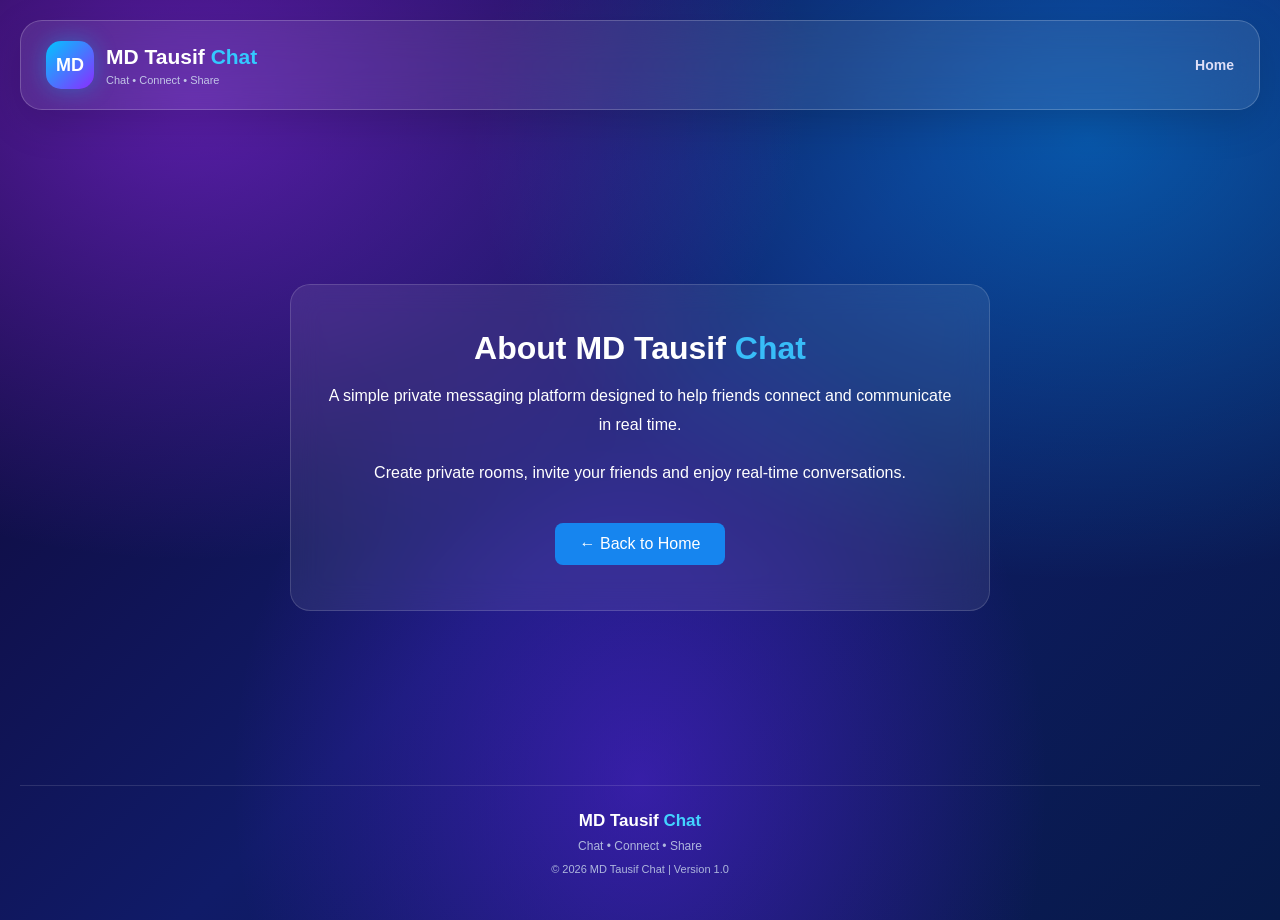
<file: about.html>
<!DOCTYPE html>
<html lang="en">

<head>
    <meta charset="UTF-8">
    <meta name="viewport" content="width=device-width, initial-scale=1.0">

    <title>About | MD Tausif Chat</title>

    <link rel="stylesheet" href="style.css">

    <style>
        .about-page {
            min-height: 75vh;
            display: flex;
            align-items: center;
            justify-content: center;
            padding: 40px 20px;
        }

        .about-card {
            width: 100%;
            max-width: 700px;
            padding: 45px 30px;
            text-align: center;
            border-radius: 20px;
            background: rgba(255, 255, 255, 0.08);
            backdrop-filter: blur(15px);
            border: 1px solid rgba(255, 255, 255, 0.15);
        }

        .about-card h1 {
            font-size: 32px;
            margin-bottom: 15px;
        }

        .about-card h1 span {
            color: #38bdf8;
        }

        .about-card p {
            line-height: 1.8;
            margin-bottom: 20px;
        }

        .about-back {
            display: inline-block;
            margin-top: 15px;
            padding: 12px 25px;
            border-radius: 8px;
            background: #1685ef;
            color: white;
            text-decoration: none;
        }

        .about-footer {
            text-align: center;
            padding: 25px 15px;
        }

        .about-footer small {
            display: block;
            margin-top: 10px;
        }
    </style>

</head>

<body>

    <div class="chat-container">

        <header class="navbar">

            <a href="index.html" class="brand">

                <div class="logo">MD</div>

                <div class="brand-text">
                    <h2>MD Tausif <span>Chat</span></h2>
                    <p>Chat • Connect • Share</p>
                </div>

            </a>

            <nav class="desktop-nav">
                <a href="index.html">Home</a>
            </nav>

        </header>


        <main class="about-page">

            <div class="about-card">

                <h1>
                    About MD Tausif <span>Chat</span>
                </h1>

                <p>
                    A simple private messaging platform designed
                    to help friends connect and communicate in real time.
                </p>

                <p>
                    Create private rooms, invite your friends
                    and enjoy real-time conversations.
                </p>

                <a href="index.html" class="about-back">
                    ← Back to Home
                </a>

            </div>

        </main>


        <footer class="about-footer">

            <div class="footer-brand">
                MD Tausif <span>Chat</span>
            </div>

            <p>Chat • Connect • Share</p>

            <small>
                © 2026 MD Tausif Chat | Version 1.0
            </small>

        </footer>

    </div>

</body>
</html>
</file>
<file: style.css>
/* =====================================================
   MD TAUSIF CHAT
   COMPLETE ORGANIZED CSS
   Desktop + Tablet + Mobile
===================================================== */


/* =====================================================
   1. GLOBAL
===================================================== */

* {
    margin: 0;
    padding: 0;
    box-sizing: border-box;
}

[hidden] {
    display: none !important;
}

html {
    scroll-behavior: smooth;
    scroll-padding-top: 100px;
}

body {
    font-family: Arial, sans-serif;
    min-height: 100vh;
    color: #ffffff;

    background:
        radial-gradient(ellipse at 15% 10%, rgba(150, 45, 255, 0.55), transparent 40%),
        radial-gradient(ellipse at 85% 15%, rgba(0, 160, 255, 0.45), transparent 40%),
        radial-gradient(ellipse at 50% 85%, rgba(105, 35, 255, 0.45), transparent 45%),
        linear-gradient(135deg, #10052f, #101b68, #071a49);

    background-attachment: scroll;
    padding: 20px;
    overflow-x: clip;
}

a {
    color: inherit;
    text-decoration: none;
}

button,
input {
    font-family: inherit;
}


/* =====================================================
   2. MAIN CONTAINER
===================================================== */

.chat-container {
    width: 100%;
    max-width: 1250px;
    margin: auto;
}


/* =====================================================
   3. GLASS EFFECT
===================================================== */

.navbar,
.room-option,
.feature-card,
.step-card,
.room-section,
.about-section {
    background: rgba(255, 255, 255, 0.09);
    border: 1px solid rgba(255, 255, 255, 0.2);

    backdrop-filter: blur(20px);
    -webkit-backdrop-filter: blur(20px);

    box-shadow: 0 12px 40px rgba(0, 0, 0, 0.15);
}


/* =====================================================
   4. NAVBAR
===================================================== */

  .navbar {
    min-height: 90px;
    padding: 15px 25px;

    border-radius: 22px;

    display: flex;
    align-items: center;
    justify-content: space-between;
    gap: 20px;

    position: sticky;
    top: 15px;
    z-index: 1000;
}







.brand {
    display: flex;
    align-items: center;
    gap: 12px;
    flex-shrink: 0;
}

.logo {
    width: 48px;
    height: 48px;

    border-radius: 15px;

    display: flex;
    align-items: center;
    justify-content: center;

    background: linear-gradient(135deg, #00c6ff, #8b2cff);

    color: white;
    font-size: 18px;
    font-weight: 900;

    box-shadow: 0 0 22px rgba(0, 198, 255, 0.35);
}

.brand-text h2 {
    font-size: 21px;
    white-space: nowrap;
}

.brand-text h2 span {
    color: #34c9ff;
}

.brand-text p {
    color: #c2c5e7;
    font-size: 11px;
    margin-top: 5px;
}

.desktop-nav {
    display: flex;
    align-items: center;
    gap: 25px;
}

.desktop-nav a {
    color: #dedff7;
    font-size: 14px;
    font-weight: 600;

    transition: 0.3s;
    position: relative;
}

.desktop-nav a:hover,
.desktop-nav a.active {
    color: #42d4ff;
}

.desktop-nav a::after {
    content: "";

    position: absolute;
    bottom: -8px;
    left: 0;

    width: 0;
    height: 2px;

    background: #38d5ff;
    transition: 0.3s;
}

.desktop-nav a:hover::after,
.desktop-nav a.active::after {
    width: 100%;
}

.nav-actions {
    display: flex;
    align-items: center;
    gap: 10px;
}

.nav-create,
.nav-join {
    padding: 12px 17px;

    border-radius: 30px;

    font-size: 13px;
    font-weight: bold;
    white-space: nowrap;

    transition: 0.3s;
}

.nav-create {
    background: linear-gradient(110deg, #00aaff, #852bff);

    border: 1px solid rgba(255,255,255,0.4);

    box-shadow: 0 0 20px rgba(70, 90, 255, 0.4);
}

.nav-join {
    border: 1px solid rgba(255,255,255,0.5);
    background: rgba(255,255,255,0.07);
}

.nav-create:hover,
.nav-join:hover {
    transform: translateY(-3px);
}


/* =====================================================
   5. MOBILE MENU
===================================================== */

/* =====================================================
   5. MOBILE MENU - GLASS SIDEBAR
===================================================== */

/* ======================================
   MOBILE SIDEBAR - ANIMATED GLASS
====================================== */

.mobile-menu {
    display: none;
    position: relative;
    z-index: 9999;
}

/* HAMBURGER BUTTON */

.mobile-menu-toggle {
    width: 42px;
    height: 42px;

    border: 1px solid rgba(255,255,255,0.3);
    border-radius: 12px;

    background: transparent;

    display: flex;
    flex-direction: column;
    justify-content: center;
    align-items: center;
    gap: 5px;

    cursor: pointer;
    position: relative;
    z-index: 10002;
}

.mobile-menu-toggle span {
    width: 19px;
    height: 2px;

    background: white;
    border-radius: 5px;

    transition: transform 0.35s ease, opacity 0.35s ease;
}

/* HAMBURGER TO CROSS */

.mobile-menu.is-open .mobile-menu-toggle span:first-child {
    transform: translateY(7px) rotate(45deg);
}

.mobile-menu.is-open .mobile-menu-toggle span:nth-child(2) {
    opacity: 0;
}

.mobile-menu.is-open .mobile-menu-toggle span:last-child {
    transform: translateY(-7px) rotate(-45deg);
}

/* SIDEBAR */

.mobile-menu-content {
    display: flex !important;
    flex-direction: column;
    gap: 14px;

    position: fixed;
    top: 85px;
    right: 15px;

    width: min(300px, 86vw);
    max-height: calc(100vh - 105px);
    overflow-y: auto;

    padding: 20px;
    border-radius: 20px;

    background: rgba(255,255,255,0.055);
    border: 1px solid rgba(255,255,255,0.18);

    backdrop-filter: blur(28px);
    -webkit-backdrop-filter: blur(28px);

    box-shadow: 0 20px 60px rgba(0,0,0,0.35);

    opacity: 0;
    visibility: hidden;
    pointer-events: none;

    transform: translateX(40px) scale(0.96);

    transition:
        opacity 1s ease,
        transform 1s ease,
        visibility 1s ease;

    z-index: 10001;
}

/* OPEN */

.mobile-menu.is-open .mobile-menu-content {
    opacity: 1;
    visibility: visible;
    pointer-events: auto;

    transform: translateX(0) scale(1);

    transition:
        opacity 1s ease,
        transform 1s ease,
        visibility 0s;
}

/* HEADING */

.sidebar-heading {
    padding-bottom: 14px;
    border-bottom: 1px solid rgba(255,255,255,0.14);
}

.sidebar-heading h3 {
    color: white;
    font-size: 20px;
    margin-bottom: 5px;
}

.sidebar-heading p {
    color: rgba(255,255,255,0.6);
    font-size: 12px;
}

/* SECTIONS */

.sidebar-section {
    display: flex;
    flex-direction: column;
    gap: 5px;
}

.sidebar-section > a {
    display: block;
    padding: 12px;
    border-radius: 10px;

    color: #eeeeff;
    font-size: 14px;
    text-decoration: none;

    transition: background 0.2s ease;
}

.sidebar-section > a:hover {
    background: rgba(255,255,255,0.12);
}

.sidebar-section-title {
    color: rgba(255,255,255,0.5);
    font-size: 10px;
    font-weight: bold;
    letter-spacing: 1.5px;
    padding: 5px 10px;
}

/* ROOM BUTTONS */

.mobile-menu-content .mobile-create {
    background: linear-gradient(
        110deg,
        rgba(0,170,255,0.75),
        rgba(133,44,255,0.75)
    );
}

.mobile-menu-content .mobile-join {
    border: 1px solid rgba(255,255,255,0.25);
}

/* SETTINGS */

.sidebar-setting {
    display: flex;
    align-items: center;
    justify-content: space-between;
    gap: 10px;

    padding: 13px 10px;
    border-radius: 12px;

    background: rgba(255,255,255,0.06);
    border: 1px solid rgba(255,255,255,0.1);
}

.setting-info {
    display: flex;
    align-items: center;
    gap: 10px;
}

.setting-info > span {
    font-size: 21px;
}

.setting-info strong {
    display: block;
    color: white;
    font-size: 13px;
}

.setting-info small {
    display: block;
    color: rgba(255,255,255,0.55);
    font-size: 10px;
    margin-top: 4px;
}

/* SOUND TOGGLE */

.sidebar-switch {
    position: relative;
    display: inline-block;
    width: 42px;
    height: 23px;
    flex-shrink: 0;
}

.sidebar-switch input {
    opacity: 0;
    width: 0;
    height: 0;
}

.sidebar-switch-slider {
    position: absolute;
    inset: 0;

    cursor: pointer;

    background: rgba(255,255,255,0.2);
    border: 1px solid rgba(255,255,255,0.25);
    border-radius: 30px;

    transition: 0.3s ease;
}

.sidebar-switch-slider::before {
    content: "";
    position: absolute;

    width: 17px;
    height: 17px;

    left: 2px;
    top: 2px;

    background: white;
    border-radius: 50%;

    transition: 0.3s ease;
}

.sidebar-switch input:checked + .sidebar-switch-slider {
    background: #00c878;
    border-color: #00e695;
}

.sidebar-switch input:checked + .sidebar-switch-slider::before {
    transform: translateX(19px);
}

/* MOBILE VISIBILITY */

@media (max-width: 760px) {
    .mobile-menu {
        display: block;
    }
}

/* =====================================================
   6. HERO / ROOM SETUP
===================================================== */

.room-setup {
    padding: 65px 20px 45px;
    text-align: center;
}

.hero-badge {
    display: inline-block;

    padding: 9px 17px;
    margin-bottom: 22px;

    border-radius: 30px;

    border: 1px solid rgba(80, 215, 255, 0.5);

    color: #65dcff;
    background: rgba(0, 180, 255, 0.1);

    font-size: 11px;
    font-weight: bold;
    letter-spacing: 1.5px;
}

.hero-content h1 {
    font-size: clamp(35px, 5vw, 58px);
    line-height: 1.2;
    font-weight: 900;
}

.hero-content h1 span {
    background: linear-gradient(90deg, #32d5ff, #bd72ff);

    -webkit-background-clip: text;
    background-clip: text;

    color: transparent;
}

.hero-description {
    max-width: 570px;
    margin: 18px auto 0;

    color: #d0d4f2;
    font-size: 15px;
    line-height: 1.8;
}


/* =====================================================
   7. ROOM OPTIONS
===================================================== */

.room-options {
    max-width: 850px;
    margin: 45px auto 0;

    display: grid;
    grid-template-columns: repeat(2, 1fr);
    gap: 22px;
}

.room-option {
    padding: 28px;
    border-radius: 20px;
    text-align: left;

    transition: 0.3s;
}

.room-option:hover,
.feature-card:hover,
.step-card:hover {
    transform: translateY(-5px);

    border-color: rgba(90, 210, 255, 0.6);

    box-shadow: 0 15px 40px rgba(0, 0, 0, 0.25);
}

.option-icon {
    width: 45px;
    height: 45px;

    border-radius: 13px;

    display: flex;
    align-items: center;
    justify-content: center;

    font-size: 23px;
    color: white;

    background: linear-gradient(135deg, #00baff, #842cff);

    margin-bottom: 20px;
}

.room-option h3 {
    font-size: 19px;
    margin-bottom: 10px;
}

.room-option p {
    font-size: 13px;
    line-height: 1.7;

    color: #c5c9e9;
    margin-bottom: 20px;
}

.room-option button {
    width: 100%;
    padding: 14px;

    border: none;
    border-radius: 10px;

    color: white;
    font-size: 14px;
    font-weight: bold;

    background: linear-gradient(100deg, #009dff, #852cff);

    cursor: pointer;
    transition: 0.3s;
}

.room-option button:hover {
    filter: brightness(1.15);
    box-shadow: 0 0 22px rgba(80, 120, 255, 0.4);
}

.room-option button span {
    margin-left: 8px;
}


/* =====================================================
   8. JOIN FORM
===================================================== */

#joinRoomForm {
    display: flex;
    flex-direction: column;
    gap: 12px;
}

#joinRoomForm input {
    width: 100%;
    padding: 14px;

    border: 1px solid rgba(255,255,255,0.25);
    border-radius: 10px;

    outline: none;

    font-size: 14px;
    color: white;

    background: rgba(0,0,0,0.15);
    text-transform: uppercase;
}

#joinRoomForm input::placeholder {
    color: #aeb4d7;
}

#joinRoomForm input:focus {
    border-color: #35cfff;
    box-shadow: 0 0 12px rgba(53,207,255,0.2);
}

.status-message {
    margin-top: 18px;

    font-size: 14px;
    color: #64e4bd;

    overflow-wrap: anywhere;
}


/* =====================================================
   9. INFORMATION SECTIONS
===================================================== */

.info-section {
    padding: 65px 20px;
    scroll-margin-top: 110px;
}

.section-heading {
    text-align: center;
    margin-bottom: 35px;
}

.section-heading > span {
    color: #50d5ff;
    font-size: 11px;
    font-weight: bold;
    letter-spacing: 2px;
}

.section-heading h2 {
    font-size: 30px;
    margin-top: 10px;
}


/* =====================================================
   10. FEATURES
===================================================== */

.feature-grid {
    width: 100%;
    max-width: 1000px;
    margin: 0 auto;

    display: grid;
    grid-template-columns: repeat(3, minmax(0, 1fr));
    gap: 16px;
}

.feature-card {
    padding: 19px 20px;
    border-radius: 15px;
    transition: 0.3s;
}

.feature-icon {
    font-size: 26px;
    margin-bottom: 12px;
}

.feature-card h3 {
    font-size: 15px;
    margin-bottom: 8px;
}

.feature-card p {
    color: #c5c9e9;
    font-size: 12px;
    line-height: 1.6;
}


/* =====================================================
   11. STEPS
===================================================== */

.steps-grid {
    display: grid;
    grid-template-columns: repeat(3, 1fr);
    gap: 20px;
}

.step-card {
    padding: 25px;
    border-radius: 17px;
    transition: 0.3s;
}

.step-card h3 {
    font-size: 17px;
    margin-bottom: 10px;
}

.step-card p {
    color: #c5c9e9;
    font-size: 13px;
    line-height: 1.7;
}

.step-number {
    font-size: 30px;
    font-weight: 900;
    margin-bottom: 18px;

    background: linear-gradient(90deg, #32d5ff, #bd72ff);

    -webkit-background-clip: text;
    background-clip: text;

    color: transparent;
}


/* =====================================================
   12. ABOUT
===================================================== */

.about-section {
    border-radius: 20px;
    margin-bottom: 50px;

    text-align: center;
    padding: 35px 25px;
}

.about-section p {
    max-width: 650px;
    margin: auto;

    color: #c5c9e9;
    font-size: 14px;
    line-height: 1.9;
}


/* =====================================================
   13. CHAT ROOM MAIN
===================================================== */

.room-section {
    width: 100%;
    max-width: 900px;

    height: 80vh;
    min-height: 450px;

    margin: 40px auto 5px;

    border-radius: 20px;

    display: flex;
    flex-direction: column;

    overflow: hidden;
    min-width: 0;
}


/* =====================================================
   14. ROOM HEADER
===================================================== */

.room-info {
    padding: 14px 18px;

    background: rgba(255,255,255,0.08);
    border-bottom: 1px solid rgba(255,255,255,0.15);

    display: flex;
    justify-content: space-between;
    align-items: center;
    gap: 12px;

    flex-shrink: 0;
}

.room-details {
    min-width: 0;
}

.room-info h3 {
    font-size: 16px;
    margin-bottom: 6px;
}

.room-info p {
    font-size: 12px;
    color: #c5c9e9;
    margin-top: 5px;
}

.room-info strong {
    color: #52d9ff;
    letter-spacing: 1px;
    overflow-wrap: anywhere;
}

.room-header-actions {
    display: flex;
    flex-direction: column;
    align-items: stretch;
    justify-content: center;
    gap: 9px;

    flex-shrink: 0;
}

.room-header-buttons {
    display: flex;
    align-items: center;
    justify-content: flex-end;
    gap: 8px;
}

#copyRoomCodeBtn,
.leave-room-btn {
    padding: 10px 14px;

    border-radius: 8px;

    font-size: 12px;
    font-weight: bold;
    white-space: nowrap;

    cursor: pointer;
    transition: 0.25s ease;
}

#copyRoomCodeBtn {
    background: linear-gradient(100deg, #009dff, #852cff);

    color: white;
    border: none;
}

#copyRoomCodeBtn:hover {
    filter: brightness(1.15);
    transform: translateY(-2px);
}

.leave-room-btn {
    border: 1px solid rgba(255, 100, 100, 0.7);

    background: rgba(255, 65, 65, 0.13);
    color: #ff9999;
}

.leave-room-btn:hover {
    background: rgba(255, 65, 65, 0.28);
    border-color: #ff7777;
    transform: translateY(-2px);
}

.leave-room-btn:disabled {
    opacity: 0.6;
    cursor: not-allowed;
    transform: none;
}


/* =====================================================
   15. LUDO BUTTON
===================================================== */

.open-ludo-btn {
    position: relative;

    display: block;
    width: 100%;
    min-width: 145px;

    padding: 11px 15px;

    border: 1px solid #fff0a6;
    border-radius: 11px;

    background: linear-gradient(
        180deg,
        #fff8c9 0%,
        #ffdf69 22%,
        #ffb900 58%,
        #d98200 100%
    );

    color: #542900;
    font-size: 13px;
    font-weight: 900;
    letter-spacing: 1px;

    text-shadow: 0 1px 1px rgba(255,255,255,0.7);

    box-shadow:
        0 4px 0 #925000,
        0 6px 12px rgba(0,0,0,0.3),
        inset 0 2px 4px rgba(255,255,255,0.9),
        inset 0 -3px 5px rgba(120,50,0,0.25);

    cursor: pointer;
    overflow: hidden;

    transition: 0.2s ease;
}

.open-ludo-btn::before {
    content: "";

    position: absolute;
    top: 2px;
    left: 8%;

    width: 84%;
    height: 42%;

    border-radius: 20px;

    background: linear-gradient(
        180deg,
        rgba(255,255,255,0.85),
        rgba(255,255,255,0.04)
    );

    pointer-events: none;
}

.open-ludo-btn:hover {
    filter: brightness(1.1);
    transform: translateY(-2px);
}

.open-ludo-btn:active {
    transform: translateY(3px);

    box-shadow:
        0 1px 0 #925000,
        inset 0 2px 5px rgba(0,0,0,0.2);
}


/* =====================================================
   16. COUNTDOWN TIMER
===================================================== */

.room-timer {
    display: inline-block;

    margin-top: 10px;
    padding: 7px 12px;

    border-radius: 8px;

    background: #dcfce7;
    color: #15803d !important;

    font-size: 14px !important;
    font-weight: 700;

    transition: all 0.3s ease;
}

.room-timer.urgent {
    background: #fee2e2;
    color: #dc2626 !important;
}


/* =====================================================
   17. CHAT AREA
===================================================== */

.chat-area {
    flex: 1;
    min-height: 0;
    min-width: 0;

    padding: 20px;

    overflow-y: auto;
    overflow-x: hidden;

    display: flex;
    flex-direction: column;
    gap: 3px;

    background: rgba(5, 10, 45, 0.25);

    overscroll-behavior-x: none;
    touch-action: pan-y;
}

.welcome-message {
    text-align: center;
    color: #d4d8f4;

    margin: auto;

    line-height: 1.8;

    background: rgba(255,255,255,0.1);
    border: 1px solid rgba(255,255,255,0.15);

    padding: 12px 18px;
    border-radius: 12px;

    font-size: 13px;
}


/* =====================================================
   18. MESSAGE OUTER CONTAINER
===================================================== */

.message {
    position: relative;

    display: flex;
    flex-direction: column;
    align-items: flex-start;

    width: fit-content;
    min-width: 0;
    max-width: min(75%, 420px);

    margin: 2px 0;
    padding: 0;

    overflow-wrap: anywhere;
}

.message.own {
    align-self: flex-end;

    margin-left: auto;

    align-items: flex-end;
}

.message.received {
    align-self: flex-start;

    margin-right: auto;

    align-items: flex-start;
}


/* =====================================================
   19. MESSAGE BUBBLE
===================================================== */

.message-bubble {
    position: relative;
    display: flex;
    flex-direction: column;

    width: fit-content;
    min-width: 150px;
    max-width: 100%;

    padding: 9px 14px 7px;
    border-radius: 13px;

    overflow: hidden;
    overflow-wrap: anywhere;

    box-shadow:
        0 4px 12px rgba(0,0,0,.25),
        inset 0 1px 1px rgba(255,255,255,.22);

    border: 1px solid rgba(255,255,255,.16);

    touch-action: pan-y;
    user-select: none;
    -webkit-user-select: none;

   will-change: transform;
}


/* OWN MESSAGE */

.message.own .message-bubble {
    background: linear-gradient(
        145deg,
        rgba(65,145,255,.95),
        rgba(91,55,190,.96)
    );

    border-top-right-radius: 3px;
    border-color: rgba(160,195,255,.4);
}


/* RECEIVED MESSAGE */

.message.received .message-bubble {
    background: linear-gradient(
        145deg,
        rgba(50,75,115,.96),
        rgba(25,35,75,.98)
    );

    border-top-left-radius: 3px;
    border-color: rgba(180,210,255,.22);
}


/* GLOSSY REFLECTION */

.message-bubble::before {
    content: "";

    position: absolute;
    top: 0;
    left: 0;

    width: 100%;
    height: 45%;

    background: linear-gradient(
        180deg,
        rgba(255,255,255,.13),
        transparent
    );

    pointer-events: none;
}


/* =====================================================
   20. MESSAGE SENDER
===================================================== */

.message-sender {
    display: block;
    width: 100%;

    font-size: 12px;
    line-height: 16px;

    color: #7de5ff;
    font-weight: bold;

    margin-bottom: 3px;
}


/* =====================================================
   21. MESSAGE TEXT
===================================================== */

.message-text {
    display: block;

    min-width: 0;
    max-width: 100%;

    font-size: 15px;
    line-height: 1.4;
    color: #fff;

    white-space: pre-wrap;
    overflow-wrap: anywhere;
    word-break: break-word;
}


/* =====================================================
   22. MESSAGE FOOTER
===================================================== */

.message-footer {
    display: flex;
    align-items: center;
    justify-content: flex-end;
    gap: 4px;

    width: 100%;
    margin-top: 5px;

    min-height: 12px;
}

.message-time {
    position: static !important;

    display: inline-block;

    margin: 0;
    padding: 0;

    font-size: 10px;
    line-height: 1;

    color: rgba(255,255,255,.72);

    white-space: nowrap;
}

.message-tick {
    position: static !important;

    display: inline-block;

    margin: 0;
    padding: 0;

    font-size: 12px;
    line-height: 1;

    font-weight: bold;
    letter-spacing: -2px;

    color: #9ca3af;
    white-space: nowrap;
}

.message-tick.delivered {
    color: #c0c8d2;
}

.message-tick.read {
    color: #38bdf8;
}


/* =====================================================
   23. MESSAGE REACTIONS
===================================================== */

.message-reactions {
    position: absolute !important;

    bottom: 2px;
    LEFT: 12PX;

    z-index: 50;

    display: inline-flex;
    align-items: center;

    flex: 0 0 auto;
    flex-wrap: wrap;

    gap: 3px;

    margin: 0 !important;
    padding: 0 !important;

    background: transparent;

    /* Reaction wrapper must not block swipe */
    pointer-events: none;
}

.message-reactions .reaction-chip {
    padding: 1px 5px;

    font-size: 10px;

    border: none;
    border-radius: 12px;

    background: rgba(255,255,255,0.13);
    color: white;

    backdrop-filter: blur(5px);

    /* Keep reaction chips clickable */
    pointer-events: auto;
}

.message-reactions .reaction-chip.my-reaction {
    background: rgba(120,101,255,0.3);

    border: 1px solid rgba(180,160,255,0.5);
}

.message-react-button {
    position: absolute;

   left: -25px;

    top: 50%;

    transform: translateY(-50%);

    width: 25px;
    height: 25px;
    min-width: 25px;

    padding: 0;
    margin: 0;

    border: 1px solid rgba(100, 100, 100, 0.2);
    border-radius: 50%;

    background: rgba(255, 255, 255, 0.95);
    color: #555;

    font-size: 15px;

    cursor: pointer;

    opacity: 0;
    visibility: hidden;

    pointer-events: none;

    transition: opacity 0.18s ease, visibility 0.18s ease;
}

.message:hover .message-react-button,
.message:focus-within .message-react-button {
    opacity: 1;
    visibility: visible;
    pointer-events: auto;
}

.message-react-button:hover {
    background: white;
    transform: translateY(-50%) scale(1.1);
}


/* =====================================================
   24. REACTION CHIPS
===================================================== */

.reaction-chip {
    border: 1px solid rgba(100, 100, 100, 0.2);
    border-radius: 20px;

    padding: 3px 9px;

    background: rgba(255, 255, 255, 0.65);
    color: #222;

    font-size: 13px;

    cursor: pointer;
    transition: 0.2s ease;
}

.reaction-chip:hover {
    transform: scale(1.07);
}

.reaction-chip.my-reaction {
    border: 1px solid #7865ff;
    background: rgba(120, 101, 255, 0.2);
}


/* =====================================================
   25. REACTION PICKER
===================================================== */

.reaction-picker {
    z-index: 100000;

    display: flex;
    align-items: center;
    gap: 5px;

    padding: 9px;

    border-radius: 30px;

    background: rgba(30, 30, 55, 0.97);
    border: 1px solid rgba(255, 255, 255, 0.2);

    box-shadow: 0 8px 30px rgba(0, 0, 0, 0.3);

    backdrop-filter: blur(15px);
}

.reaction-picker button {
    width: 32px;
    height: 32px;

    border: none;
    border-radius: 50%;

    background: transparent;

    font-size: 21px;

    cursor: pointer;
    transition: 0.2s ease;
}

.reaction-picker button:hover {
    background: rgba(255, 255, 255, 0.2);
    transform: scale(1.2);
}


/* =====================================================
   26. MESSAGE FORM
===================================================== */

.message-form {
    display: flex;
    flex-wrap: wrap;
    align-items: center;

    gap: 10px;
    padding: 15px;

    border-top: 1px solid rgba(255,255,255,0.15);

    background: rgba(255,255,255,0.07);

    flex-shrink: 0;
}

.message-form input {
    flex: 1;
    min-width: 0;

    padding: 13px 17px;

    border: 1px solid rgba(255,255,255,0.25);
    border-radius: 25px;

    outline: none;

    font-size: 14px;
    color: white;

    background: rgba(0,0,0,0.15);
}

.message-form input::placeholder {
    color: #b6bddc;
}

.message-form input:focus {
    border-color: #35cfff;
}

.message-form button {
    padding: 0 22px;
    min-height: 44px;

    border: none;
    border-radius: 25px;

    background: linear-gradient(100deg, #009dff, #852cff);

    color: white;
    font-weight: bold;

    cursor: pointer;
    flex-shrink: 0;
}

.message-form button:disabled {
    opacity: 0.6;
    cursor: not-allowed;
}


/* =====================================================
   27. EMOJI PICKER BUTTON
===================================================== */

.emoji-picker-button {
    flex-shrink: 0;

    width: 45px;
    height: 45px;

    border: none;
    border-radius: 14px;

    background: rgba(255, 255, 255, 0.16);

    color: white;
    font-size: 25px;

    cursor: pointer;
    transition: 0.25s ease;
}

.emoji-picker-button:hover {
    background: rgba(255, 255, 255, 0.3);
    transform: scale(1.08);
}

.emoji-picker-button:disabled {
    opacity: 0.5;
    cursor: not-allowed;
}


/* =====================================================
   28. EMOJI PICKER PANEL
===================================================== */

.emoji-picker-panel {
    position: fixed;
    z-index: 99999;

    height: 340px;
    max-height: 75vh;

    padding: 12px;

    border-radius: 18px;

    background: rgba(25, 25, 50, 0.96);

    border: 1px solid rgba(255, 255, 255, 0.2);

    backdrop-filter: blur(20px);
    -webkit-backdrop-filter: blur(20px);

    box-shadow: 0 12px 40px rgba(0, 0, 0, 0.35);

    color: white;
    overflow: hidden;
}

.emoji-picker-panel[hidden] {
    display: none !important;
}

.emoji-search {
    width: 100%;
    box-sizing: border-box;

    padding: 10px 12px;
    margin-bottom: 10px;

    border: 1px solid rgba(255, 255, 255, 0.2);
    border-radius: 10px;

    background: rgba(255, 255, 255, 0.12);

    color: white;
    outline: none;

    font-size: 14px;
}

.emoji-search::placeholder {
    color: rgba(255, 255, 255, 0.65);
}

.emoji-categories {
    display: flex;
    gap: 6px;

    overflow-x: auto;
    padding-bottom: 10px;
}

.emoji-category-button {
    flex-shrink: 0;

    border: none;
    border-radius: 8px;

    padding: 7px 10px;

    background: rgba(255, 255, 255, 0.1);

    color: white;
    font-size: 11px;

    cursor: pointer;
}

.emoji-category-button.active {
    background: #7865ff;
}

.emoji-grid {
    display: grid;
    grid-template-columns: repeat(7, 1fr);

    gap: 5px;

    height: 205px;
    overflow-y: auto;
}

.emoji-option {
    border: none;
    border-radius: 8px;

    background: transparent;

    font-size: 23px;
    padding: 5px 0;

    cursor: pointer;
    transition: 0.15s ease;
}

.emoji-option:hover {
    background: rgba(255, 255, 255, 0.18);
    transform: scale(1.15);
}

.emoji-empty {
    grid-column: 1 / -1;

    text-align: center;
    padding: 30px 0;

    color: rgba(255, 255, 255, 0.7);
}


/* =====================================================
   29. TELEGRAM STYLE REPLY PREVIEW
===================================================== */

.reply-preview {
    width: 100%;
    flex: 0 0 100%;

    display: flex;
    align-items: center;
    justify-content: space-between;

    gap: 12px;

    padding: 10px 14px;
    margin-bottom: 8px;

    background: #202c33;

    border-left: 4px solid #3390ec;
    border-radius: 8px;

    order: -1;
}

.reply-preview[hidden] {
    display: none !important;
}

.reply-preview-content {
    display: flex;
    flex-direction: column;

    min-width: 0;
    gap: 4px;
}

.reply-preview-content strong {
    color: #53a6f5;
    font-size: 13px;
}

.reply-preview-content span {
    color: #d1d7db;
    font-size: 13px;

    overflow: hidden;
    text-overflow: ellipsis;
    white-space: nowrap;

    max-width: 100%;
}

#cancelReplyBtn {
    flex-shrink: 0;

    border: none;
    background: transparent;

    color: #fff;
    font-size: 19px;

    cursor: pointer;
}

#replyPreview {
    flex: 0 0 100%;
    width: 100%;

    min-width: 0;
    max-width: 100%;

    order: -1;
}

#messageInput {
    flex: 1 1 0;
    min-width: 0;
}

#sendBtn {
    flex-shrink: 0;
}


/* =====================================================
   30. MESSAGE RECEIPTS
===================================================== */

.message-receipt {
    font-size: 14px;
    font-weight: bold;

    cursor: pointer;
    user-select: none;
}

.single-tick,
.grey-tick {
    color: #9ca3af;
}

.blue-tick {
    color: #38bdf8;
}


/* =====================================================
   31. READ RECEIPT SETTING
===================================================== */

.read-receipt-toggle {
    display: block;

    margin: 10px auto;
    padding: 9px 16px;

    border: 1px solid rgba(255,255,255,0.3);
    border-radius: 30px;

    background: rgba(255,255,255,0.12);

    color: white;
    font-size: 13px;
    font-weight: 600;

    cursor: pointer;

    backdrop-filter: blur(12px);
    -webkit-backdrop-filter: blur(12px);

    transition: 0.2s ease;
}

.read-receipt-toggle:hover {
    background: rgba(255,255,255,0.22);
}

.read-receipt-toggle.receipts-enabled {
    border-color: rgba(56,189,248,0.6);
}

.read-receipt-toggle:disabled {
    opacity: 0.6;
    cursor: wait;
}


/* =====================================================
   32. ONLINE / OFFLINE STATUS
===================================================== */

.presence-status {
    padding: 9px 18px;

    background: rgba(0, 0, 0, 0.12);

    border-bottom: 1px solid rgba(255, 255, 255, 0.12);

    color: #d8e5ff;

    font-size: 12px;
    font-weight: 600;

    text-align: center;
}


/* =====================================================
   33. TYPING INDICATOR
===================================================== */

.typing-indicator {
    min-height: 30px;
    padding: 7px 18px;

    color: #65dcff;
    font-size: 12px;
    font-style: italic;

    background: rgba(255, 255, 255, 0.04);
}

.typing-indicator[hidden] {
    display: none !important;
}


/* =====================================================
   34. FOOTER
===================================================== */

footer {
    text-align: center;

    padding: 30px 15px;

    color: #aeb7dd;

    border-top: 1px solid rgba(255,255,255,0.12);
}

.footer-brand {
    font-size: 17px;
    font-weight: bold;

    color: white;
}

.footer-brand span {
    color: #43d3ff;
}

footer p {
    font-size: 12px;
    margin-top: 8px;
}

footer small {
    display: block;
    margin-top: 15px;

    font-size: 11px;
}


/* =====================================================
   35. TABLET
===================================================== */

@media (max-width: 1000px) {

    .navbar {
        padding: 14px 18px;
    }

    .desktop-nav {
        gap: 14px;
    }

    .desktop-nav a {
        font-size: 12px;
    }

    .nav-create,
    .nav-join {
        padding: 11px 12px;
        font-size: 11px;
    }

    .brand-text h2 {
        font-size: 18px;
    }

    .feature-grid {
        max-width: 900px;
        gap: 13px;
    }

    .feature-card {
        padding: 17px;
    }
}


/* =====================================================
   36. MOBILE
===================================================== */

@media (max-width: 760px) {

    body {
        padding: 8px;
    }

    .chat-container {
        width: 100%;
        max-width: 100%;
    }

    .navbar {
        min-height: 70px;
        padding: 10px;
        border-radius: 16px;
    }

    .desktop-nav,
    .nav-actions {
        display: none;
    }

    .mobile-menu {
        display: block;
    }

    .logo {
        width: 42px;
        height: 42px;
    }

    .brand-text h2 {
        font-size: 17px;
    }

    .brand-text p {
        font-size: 10px;
    }

    .room-setup {
        padding: 45px 10px 30px;
    }

    .hero-content h1 {
        font-size: 34px;
    }

    .hero-description {
        font-size: 13px;
    }

    .room-options {
        grid-template-columns: 1fr;

        margin-top: 30px;
        gap: 15px;
    }

    .room-option {
        padding: 22px;
    }

    .info-section {
        padding: 45px 5px;
    }

    .section-heading h2 {
        font-size: 25px;
    }

    .feature-grid,
    .steps-grid {
        grid-template-columns: 1fr;
        gap: 13px;
    }

    .feature-grid {
        max-width: 420px;
    }

    .feature-card {
        padding: 16px 18px;
    }

    .feature-icon {
        font-size: 24px;
        margin-bottom: 9px;
    }

    .feature-card h3 {
        font-size: 15px;
    }

    .feature-card p {
        font-size: 12px;
    }

    .about-section {
        padding: 25px 15px;
    }

    .room-section {
        width: 100%;

        height: 94vh;
        height: 94svh;

        min-height: 0;

        margin: 15px auto 2px;

        border-radius: 14px 14px 25px 25px;
    }

    .room-info {
        padding: 12px 10px;
        gap: 8px;
    }

    .room-info h3 {
        font-size: 15px;
    }

    .room-info p {
        font-size: 11px;
    }

    .room-header-actions {
        gap: 7px;
    }

    .room-header-buttons {
        gap: 5px;
    }

    #copyRoomCodeBtn,
    .leave-room-btn {
        padding: 9px 10px;
        font-size: 11px;
    }

   

        #openLudoBtn {
        display: none ;
    }


    .room-timer {
        font-size: 13px !important;
        padding: 6px 9px;
    }

    .chat-area {
        padding: 12px 9px;
        gap: 3px;
    }

    .message {
        max-width: 85%;
        margin: 2px 0;
    }

    .message-bubble {
        max-width: 100%;
        min-width: 150px;

        padding: 0px 10px 0px;
    }

    .message-text {
        font-size: 15px;
        line-height: 1.4;
    }

    .message-sender {
        font-size: 10px;
    }

    .message-time {
        font-size: 8px;
    }

    .message-tick {
        font-size: 8px;
    }

    .message-footer {
        gap: 2px;
        margin-top: 2px;
    }

    .message-form {
        padding: 10px;
        gap: 7px;
    }

    .message-form input {
        font-size: 16px;
        padding: 12px;
    }

    .message-form button {
        padding: 0 14px;

        min-height: 42px;

        font-size: 13px;
    }

    .emoji-picker-button {
        width: 40px;
        height: 42px;

        font-size: 23px;
    }

    .emoji-picker-panel {
        width: calc(100vw - 20px);
        max-width: 360px;

        height: 320px;
        max-height: 65vh;
    }

    .emoji-grid {
        grid-template-columns: repeat(7, 1fr);
        height: 185px;
    }

    .emoji-option {
        font-size: 21px;
    }

    .reaction-picker {
        gap: 3px;
        padding: 7px;

        max-width: calc(100vw - 20px);
    }

    .reaction-picker button {
        width: 30px;
        height: 30px;

        font-size: 19px;
    }

    .presence-status {
        padding: 8px 10px;
        font-size: 11px;
    }

    .typing-indicator {
        padding: 7px 12px;
        font-size: 11px;
    }

    footer {
        padding: 25px 10px;
    }



    /* MOBILE PLAY LUDO BUTTON */
.mobile-play-ludo-btn {
    width: 100%;
    margin-top: 12px;
    padding: 13px;
    border: none;
    border-radius: 12px;
    background: linear-gradient(135deg, #7c3aed, #4f46e5);
    color: white;
    font-size: 15px;
    font-weight: 700;
    cursor: pointer;
    box-shadow: 0 4px 12px rgba(79, 70, 229, 0.3);
}

.mobile-play-ludo-btn:active {
    transform: scale(0.97);
}
}


/* =====================================================
   37. SMALL MOBILE
===================================================== */

@media (max-width: 420px) {

    .brand-text h2 {
        font-size: 15px;
    }

    .brand {
        gap: 8px;
    }

    .hero-content h1 {
        font-size: 30px;
    }

    .room-info {
        padding: 10px 8px;
    }

    .room-info h3 {
        font-size: 13px;
    }

    .room-header-actions {
        gap: 5px;
    }

    .room-header-buttons {
        gap: 4px;
    }

    #copyRoomCodeBtn,
    .leave-room-btn {
        padding: 8px 9px;
        font-size: 10px;
    }

    .open-ludo-btn {
        padding: 9px 6px;
        font-size: 10px;
    }

    .message-form {
        gap: 5px;
        padding: 8px;
    }

    .message-form button {
        padding: 0 10px;
        font-size: 12px;
    }
}


/* =====================================================
   38. VERY SMALL SCREENS
===================================================== */

@media (max-width: 350px) {

    body {
        padding: 5px;
    }

    .room-section {
        min-height: 380px;
    }

    .room-info {
        padding: 9px 7px;
    }

    .room-info h3 {
        font-size: 12px;
    }

    .room-header-actions {
        gap: 4px;
    }

    .room-header-buttons {
        gap: 3px;
    }

    #copyRoomCodeBtn,
    .leave-room-btn {
        padding: 7px 6px;
        font-size: 9px;
    }

    .open-ludo-btn {
        padding: 8px 5px;
        font-size: 9px;
    }

    .message-form input {
        padding: 10px;
    }

    .emoji-picker-button {
        width: 36px;
        height: 40px;
        font-size: 20px;
    }
}


/* =====================================================
   39. CHAT SWIPE SUPPORT
   Permanent received-message swipe fix
===================================================== */

#roomSection {
    min-width: 0;
    overflow-x: hidden;
}

#roomSection .chat-area {
    min-width: 0;

    overflow-x: hidden;
    overflow-y: auto;

    touch-action: pan-y;
    overscroll-behavior-x: none;
}

#roomSection .message {
    min-width: 0;
    position: relative;
}

#roomSection .message-bubble {
    position: relative;

    touch-action: pan-y;

    will-change: transform;
}

/* Received bubble must receive swipe events */

#roomSection .message.received {
    position: relative;
    pointer-events: auto;
}

#roomSection .message.received .message-bubble {
    position: relative;

    pointer-events: auto;

    z-index: 10;
}

/* Reaction wrapper does not block swipe */

#roomSection .message.received .message-reactions {
    pointer-events: none;
}

/* Reaction chips remain clickable */

#roomSection .message.received .message-reactions .reaction-chip {
    pointer-events: auto;
}


/* =====================================================
   END OF MD TAUSIF CHAT CSS
===================================================== */



/* TELEGRAM STYLE REPLY QUOTE */

.message-reply-quote {
    display: flex;
    flex-direction: column;
    gap: 3px;

    width: 100%;
    min-width: 0;

    padding: 7px 10px;
    margin-bottom: 7px;

    border-left: 3px solid #55c7ff;
    border-radius: 5px;

    background: rgba(0, 0, 0, 0.20);

    cursor: pointer;
    overflow: hidden;
}

.reply-quote-name {
    display: block;

    color: #72d5ff;
    font-size: 12px;
    font-weight: bold;
}

.reply-quote-text {
    display: -webkit-box;

    color: rgba(255,255,255,.85);
    font-size: 12px;
    line-height: 1.35;

    overflow: hidden;
    overflow-wrap: anywhere;

    -webkit-box-orient: vertical;
    -webkit-line-clamp: 2;
}

/* ORIGINAL MESSAGE HIGHLIGHT */

.message.reply-message-highlight .message-bubble {
    animation: replyMessageHighlight 1.8s ease;
}

@keyframes replyMessageHighlight {
    0%, 100% {
        box-shadow:
            0 4px 12px rgba(0,0,0,.25),
            inset 0 1px 1px rgba(255,255,255,.22);
    }

    35%, 65% {
        box-shadow:
            0 0 0 3px rgba(85,199,255,.8),
            0 0 20px rgba(85,199,255,.55);
    }
}



/* ======================================
   SIDEBAR OPEN + CLOSE ANIMATION
====================================== */

.mobile-menu-content {
    opacity: 0;
    visibility: hidden;
    pointer-events: none;
  
   transform: translateX(100%) scale(0.95);
  
    transition:
        opacity 0.4s ease,
        transform 0.4s cubic-bezier(0.22, 1, 0.36, 1),
        visibility 0s linear 0.4s;
}

.mobile-menu[open] .mobile-menu-content {
    opacity: 1;
    visibility: visible;
    pointer-events: auto;

    transform: translateX(0) scale(1);


    transition:
        opacity 0.4s ease,
        transform 0.4s cubic-bezier(0.22, 1, 0.36, 1),
        visibility 0s;
}

/* HAMBURGER ANIMATION */

.mobile-menu summary span {
    transition: all 0.35s ease;
}

.mobile-menu[open] summary span:first-child {
    transform: translateY(7px) rotate(45deg);
}

.mobile-menu[open] summary span:nth-child(2) {
    opacity: 0;
}

.mobile-menu[open] summary span:last-child {
    transform: translateY(-7px) rotate(-45deg);
}
html {
    overflow-x: clip;
}





/* html,
body {
    overscroll-behavior-y: none;
}*/
</file>
